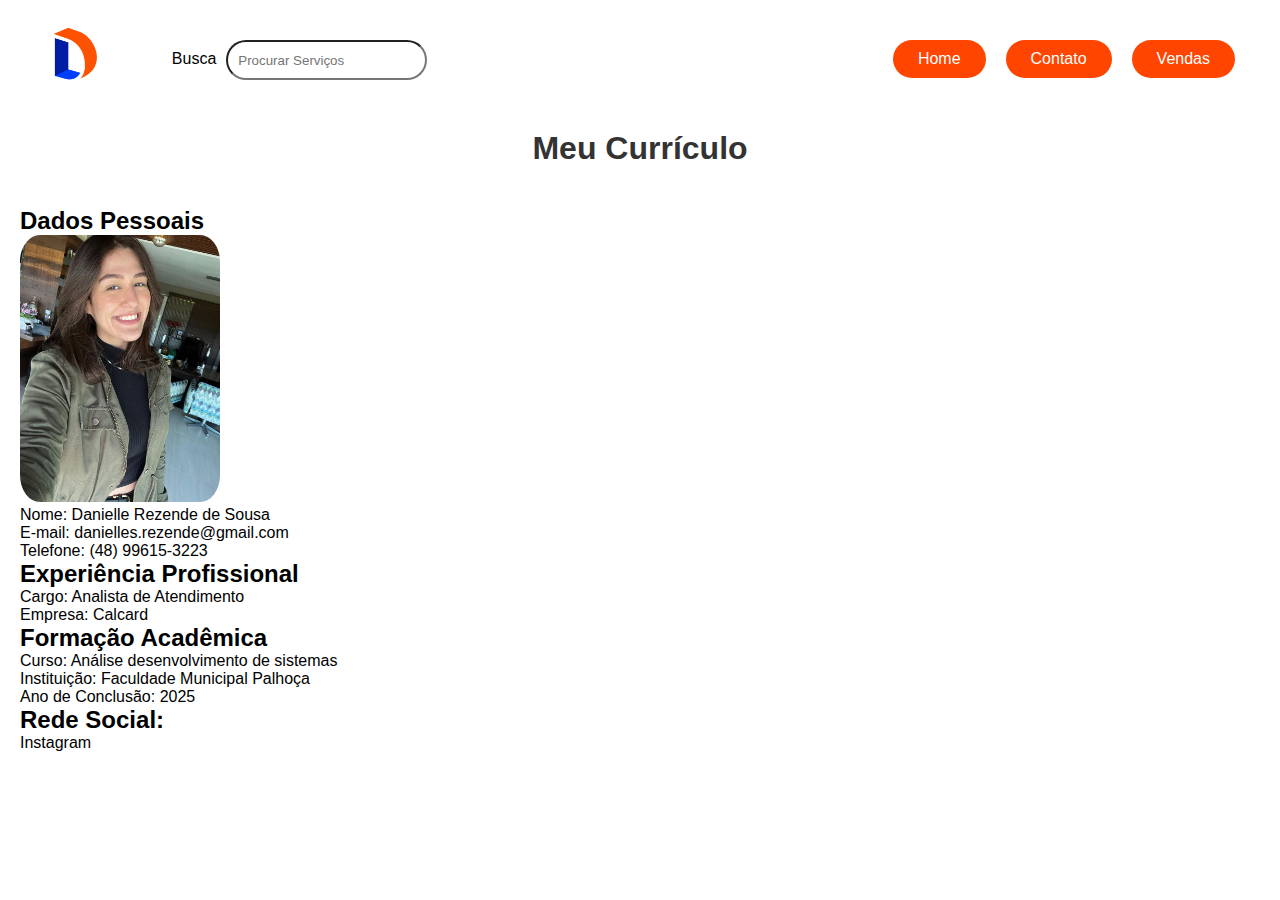
<file: index2.html>
<!DOCTYPE html>
<html lang="en">
<head>
    <meta charset="UTF-8">
    <meta name="viewport" content="width=device-width, initial-scale=1.0">
    <title>Currículo Danielle</title>
    <link rel="stylesheet" href="style.css">
</head>
<body>
    
</body>
</html>
<html>
<head>
    <div class="cabeçalho">
        <div class="logo">
        <img href="logo" src="imagens/logo/logo.png" height="70" width="70">
        <div class="barra">
            <form action="/pesquisar" method="get">
                <label for="search">Busca</label>
                <input type="text" id="search" name="q" placeholder="Procurar Serviços">
            </form>
        </div>
        </div>
        <ul>
            <li><a href="Index1.html">Home</li></a>
            <li><a href="https://api.whatsapp.com/send?phone=5548988186583">Contato</li></a>
            <li><a href="https://api.whatsapp.com/send?phone=5548988186583">Vendas</li></a>
        </ul>
        </div>
    </div>
    <title>Currículo</title>
    <style>
        body {
            font-family: Arial, sans-serif;
            background-color: #fff;
            margin: 0;
            padding: 0;
        }

        #header {
            background-color: #fff;
            color: #333;
            text-align: center;
            padding: 20px;
        }

        #profile-image {
            max-width: 200px;
            border-radius: 10%;
            margin: 0 auto;
            image position: left;
        }

        #main-content {
            padding: 20px;
        }
    </style>
</head>
<body>
    <div id="header">
        <h1>Meu Currículo</h1>
    </div>
    <div id="main-content">
        <h2>Dados Pessoais</h2>
        <img id="profile-image" src="imagens/perfil/dani.jpeg" alt="Foto de Perfil">
        <p>Nome: Danielle Rezende de Sousa</p>
        <p>E-mail: danielles.rezende@gmail.com</p>
        <p>Telefone: (48) 99615-3223</p>

        <h2>Experiência Profissional</h2>
        <p>Cargo: Analista de Atendimento </p>
        <p>Empresa: Calcard</p>
       

        <h2>Formação Acadêmica</h2>
        <p>Curso: Análise desenvolvimento de sistemas</p>
        <p>Instituição: Faculdade Municipal Palhoça</p>
        <p>Ano de Conclusão: 2025</p>
        <h2> Rede Social:</h2>
        <a href="https://www.instagram.com/danerezende/?next=%2F"> Instagram </a>

    </div>
     

</body>
</html>
</file>
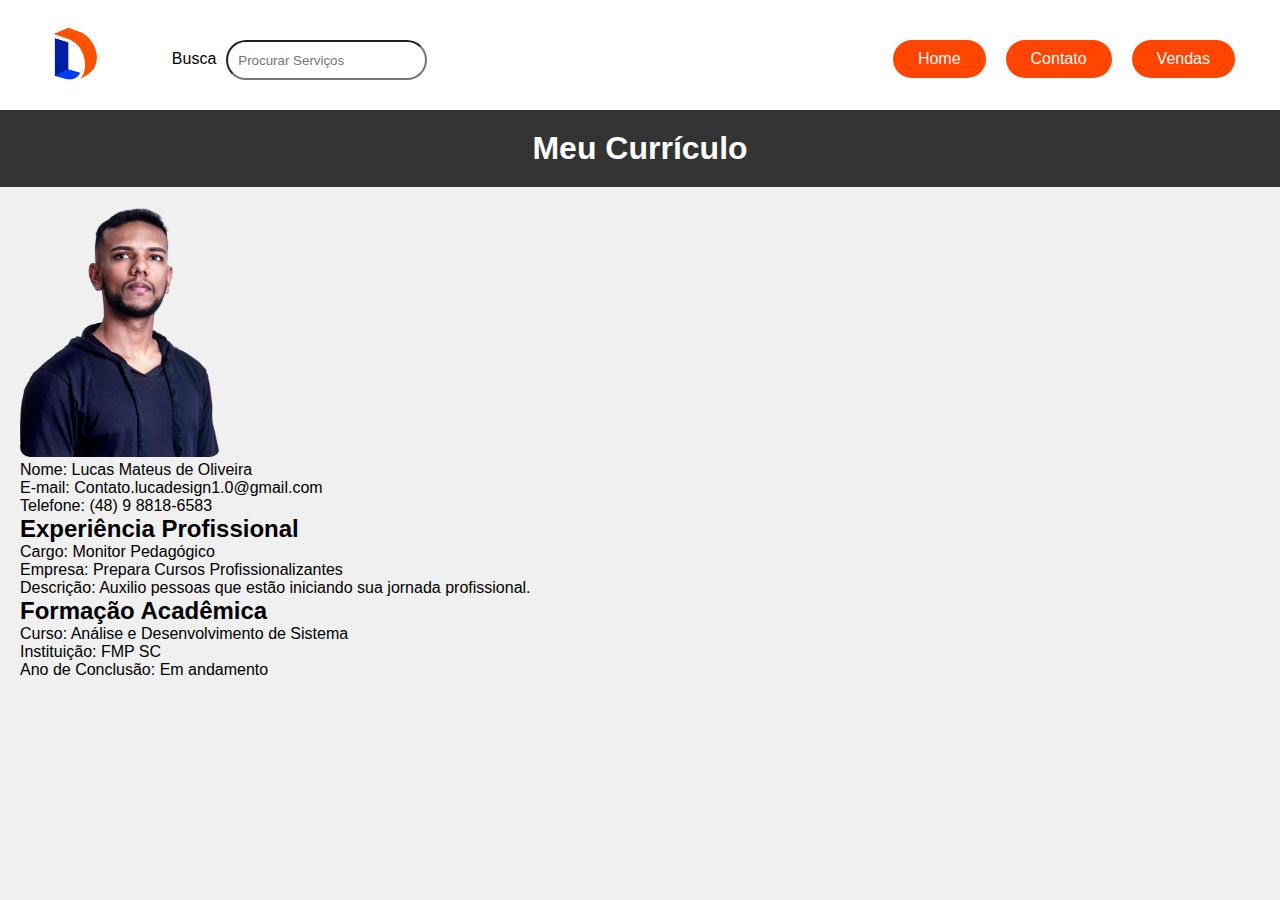
<file: index3.html>
<!DOCTYPE html>
<link rel="stylesheet" href="style.css">
<html>
<head>
    <title>Currículo</title>
    <style>
        body {
            font-family: Arial, sans-serif;
            background-color: #f0f0f0;
            margin: 0;
            padding: 0;
        }

        #header {
            background-color: #333;
            color: #fff;
            text-align: center;
            padding: 20px;
        }

        #profile-image {
            max-width: 200px;
            margin: 0 auto;
            border-radius: 10px;
            position:relative;
        }

        #main-content {
            padding: 20px;
        }
        .botao{
            margin-bottom:60px;
            background-color:black;
            color:aliceblue;
            padding:10px 20px;
            border-radius:1%;
            text-align:center;
        }
    </style>
</head>
<body>
    <div class="cabeçalho">
        <div class="logo">
        <img href="logo" src="imagens/logo/logo.png" height="70" width="70">
        <div class="barra">
            <form action="/pesquisar" method="get">
                <label for="search">Busca</label>
                <input type="text" id="search" name="q" placeholder="Procurar Serviços">
            </form>
        </div>
        </div>
        <ul>
            <li><a href="Index1.html">Home</li></a>
            <li><a href="https://api.whatsapp.com/send?phone=5548988186583">Contato</li></a>
            <li><a href="https://api.whatsapp.com/send?phone=5548988186583">Vendas</li></a>
        </ul>
        </div>
    </div>
    <div id="header">
        <h1>Meu Currículo</h1>
    </div>
    <div id="main-content">
        <img id="profile-image" src="imagens/perfil/Lucas.png" alt="Foto de Perfil">
        <p>Nome: Lucas Mateus de Oliveira</p>
        <p>E-mail: Contato.lucadesign1.0@gmail.com</p>
        <p>Telefone: (48) 9 8818-6583</p>

        <h2>Experiência Profissional</h2>
        <p>Cargo: Monitor Pedagógico</p>
        <p>Empresa: Prepara Cursos Profissionalizantes</p>
        <p>Descrição: Auxilio pessoas que estão iniciando sua jornada profissional.</p>

        <h2>Formação Acadêmica</h2>
        <p>Curso: Análise e Desenvolvimento de Sistema</p>
        <p>Instituição: FMP SC</p>
        <p>Ano de Conclusão: Em andamento</p>
    </div>
</body>
</html>
</file>
<file: style.css>
*{
    padding:0;
    margin:0;
    box-sizing: border-box;
}
body{
    font-family: Arial, Helvetica, sans-serif;
    background:rgb(31, 31, 31);
}
.cabeçalho{
    width: 100%;
    background-color:white;
    padding:20px;
    display:flex;
    justify-content: space-between;
}
ul{
    list-style:none;
    display:flex;
    align-items:center;
    margin-top:7px;
    margin-right:25px;
}
ul li:hover{
    background-color:black;
    color:white;
    transition:0.5s;
}
ul li{
    align-items:center;
    color:white;
    font:bolder;
    margin-left: 20px;
    background-color:orangered;
    padding:10px 25px;
    border-radius:20px;
}
.logo{
    display:flex;
    margin-left:20px;
}
a{
    text-decoration:none;
    outline:none;
    color:inherit;
}

.barra{
    display:flex;
    margin-top:10px;
    margin-left:15%;;
    padding:10px;
    font-size:16px;
}
input{
    margin-left:10px;
    border-radius:20px;
    padding:10px;
}
.barra form{
    display:flex;
}
.barra form label{
    margin-top:10px;
}
.barra form .search{
    padding-left:120px;
    text-align:center;
}

.produto{
    background-color:white;
    position:absolute;
    padding:20px;
    margin:auto;
    margin-top:100px;
    margin-left:300px;
    justify-content: center;
    align-items: center;
    
}
.produto2{
    background-color:white;
    position:absolute;
    padding:12px;
    margin:auto;
    margin-top:100px;
    margin-left:700px;
    justify-content: center;
    align-items: center;
}
.produto .preço{
    margin-left:64px;
}
.estoque{
    display:inline-block;
    width: 50%;
    box-sizing: border-box;
    margin-left:100px;
}
.produto2 .preço{
    margin-left:64px;
}
.produto3 .preço{
    margin-left:64px;
}
.produto .descrição{
    margin-left:10px;
}
.produto2 .descrição{
    margin-left:10px;
}
.produto3 .descrição{
    margin-left:10px;
}
.produto3{
    background-color:white;
    position:absolute;
    padding:12px;
    margin:auto;
    margin-top:100px;
    margin-left:1090px;
    justify-content: center;
    align-items: center;
}
.função{
    display:flex;
    align-items: center;
    margin-top:4.5%;;
    background-color:white;
    padding:50px;
    width: 100%;
    background-position:center center;   
}

.função .img{
    margin-left:10%;
}

.função h1{
    margin-bottom:20px;
    font-weight: 800;
}

.função .texto{
    margin-left:11%;
}

.contatos{
    margin: 2%;
    display:flex;
    color:white;
    margin-top: 800px;
    margin-left: 35%;
    font-size:14px;
}

.contatos .lucas{
    margin-left:35px;

}

.slider{
    margin:0 auto;
    width: 1536,21;
    height: 547,56;
    overflow: hidden;
    margin-left:8%;
    margin-top:80px;    
}

.slides{
    width: 400%;
    height: 547,56;
    display: flex;
}

.slides input{
    display: none;
}

.slide{
    width: 25%;
    position:relative;
    transition: 2s;
}

.slide img{
    width: 1536,21px;
    height: 547,56px;
}

.manual-navigation{
    position:absolute;
    margin-left:40%;
    width: 1536,21px;
    margin-top:-40px;
    display: flex;
    justify-content: center;
}

.manual-btn{
    border: 2px solid white;
    padding: 5px;
    border-radius: 10px;
    cursor: pointer;
    transition: 1s;
}

.manual-btn:not(:Last-child){
    margin-right:40px;
}

.manual-btn:hover{
    background-color: white;
}

#radio1:checked ~ .first{
    margin-left:0;
}
#radio2:checked ~ .first{
    margin-left: -25%;
}
#radio1:checked ~ .navigation-auto .auto-btn1{
    background-color: white;
}
#radio2:checked ~ .navigation-auto .auto-btn2{
    background-color: white;
}
</file>
